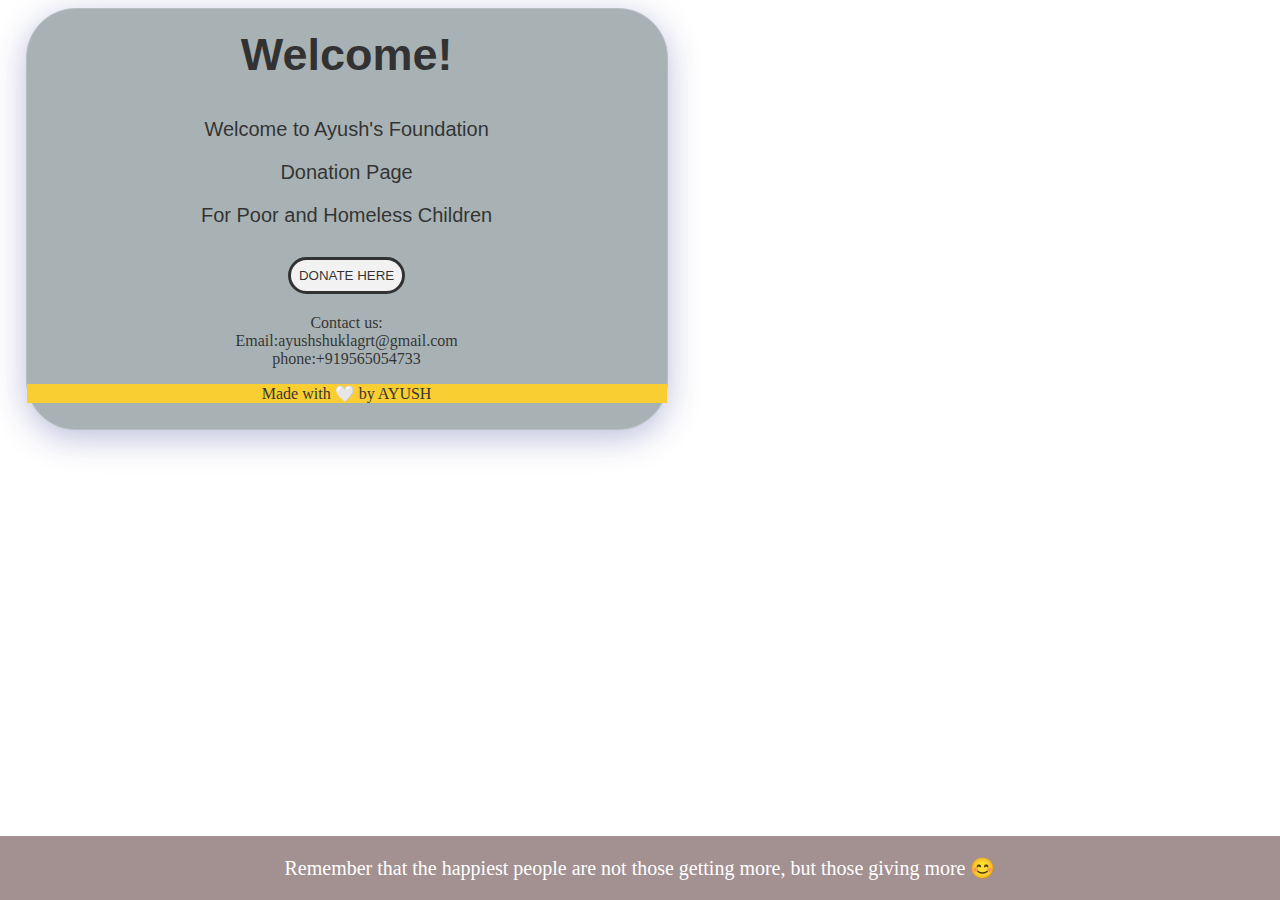
<file: index.html>
<!DOCTYPE html>
<html>
<head>
    <meta charset="UTF-8">
    <title>Homepage</title>
    <link rel="stylesheet" href="style.css">
    
</head>
<body>
   
    
    
    <div class="main">
        <div class="heading">
            <h2>Welcome!</h2>
        </div>
        <div class="quote">
            <p> Welcome to Ayush's Foundation </p><p>Donation Page</p><p>For Poor and Homeless Children</p>
        </div>
        <div class="btn">
            <a href="next.html" ><button type="button">DONATE HERE</button></a>
        </div class="contact">
        <p>Contact us:<br>
            Email:ayushshuklagrt@gmail.com<br>
            phone:+919565054733<br>
        </p>
        <footer style="height:auto; background-color:#F7C201;">
            <p>Made with 🤍 by AYUSH</p>
          </footer>
    </div>  
    
    <div class="footer">
    <p>Remember that the happiest people are not those getting more, but those giving more &#x1F60a</p>
    </div>
  
   
</body>
</html>
</file>
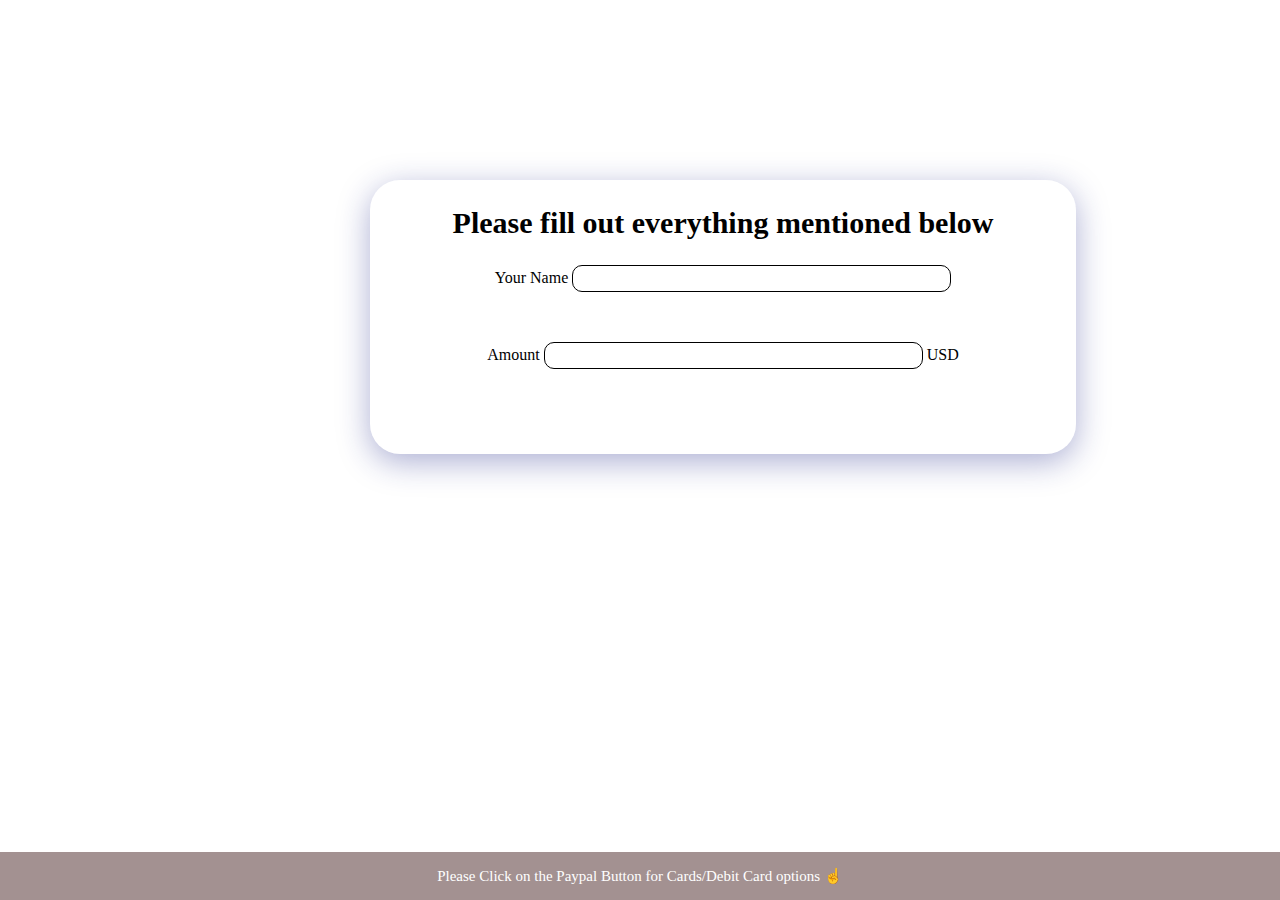
<file: next.html>
<!DOCTYPE html>
<html>
<head>
    <meta charset="UTF-8">
    <title>Personal Details</title>
    <link rel="stylesheet" href="next.css">
</head>
<body>
        <div class="heading">
            <h2>Please fill out everything mentioned below</h2>
        </div>
<div id="smart-button-container">
    <div style="text-align: center"><label for="description">Your Name </label><input type="text" name="descriptionInput" id="description" maxlength="127" value=""></div>
      <p id="descriptionError" style="visibility: hidden; color:red; text-align: center;">Please enter a description</p>
    <div style="text-align: center"><label for="amount">Amount </label><input name="amountInput" type="number" id="amount" value="" ><span> USD</span></div>
      <p id="priceLabelError" style="visibility: hidden; color:red; text-align: center;">Please enter a price</p>
    <div id="invoiceidDiv" style="text-align: center; display: none;"><label for="invoiceid"> </label><input name="invoiceid" maxlength="127" type="text" id="invoiceid" value="" ></div>
      <p id="invoiceidError" style="visibility: hidden; color:red; text-align: center;">Please enter an Invoice ID</p>
    <div style="text-align: center; margin-top: 0.625rem;" id="paypal-button-container"></div>
  </div>

  <div class="footer">
    <p>Please Click on the Paypal Button for Cards/Debit Card options &#9757</p>
    </div>
  
  
  <script src="https://www.paypal.com/sdk/js?client-id=AVCsGN2iL0JJFuo1Vu5TNVMJPCbCRQG1iIjVxvuvNFmRJnxyKg9xpVsx_ZcUrdZU-fDy28LJD1GSlS5v&currency=USD" data-sdk-integration-source="button-factory"></script>
  <script src="payment.js"></script>

  
</body>
</html>
</file>
<file: style.css>
html{
    background-image:url("https://images.unsplash.com/photo-1488521787991-ed7bbaae773c?ixlib=rb-1.2.1&ixid=MnwxMjA3fDB8MHxwaG90by1wYWdlfHx8fGVufDB8fHx8&auto=format&fit=crop&w=870&q=80");
    background-size:cover;
    background-repeat: no-repeat;
    width:100%;
    height:100%;
    
}

.heading{
    font-family:'Segoe UI', Tahoma,  Verdana, sans-serif, cursive;
    text-align:center;
    font-size:30px;
    opacity: 100%;
}
.heading h2{
    margin-top:5%;
    margin-top:10px;
    text-align: center;
}
.quote{
    font-family:'Franklin Gothic Medium', 'Arial Narrow', Arial, sans-serif, cursive;
    text-align:center;
    margin-bottom:30px;
    font-size: 20px;    
}
button:hover{
    background-color:crimson;
}
button{
    border-radius: 50px;
    padding:8px;
    border:3px solid black;
   

}
.contact{
    font-size: cursive;
}
.btn{
    margin:0;
    position:relative;
    top:100%;
    margin-bottom:20px;
    text-align: center;
}

.main{
    box-shadow: 0 8px 32px 0 rgba( 31, 38, 135, 0.37 );
    background-color: rgb(147, 159, 163);
    border-radius: 50px;
    border: 1px solid rgba( 255, 255, 255, 0.18 );   
    opacity: 80%;
    position: absolute;
    padding: 10px 0;
    left:2%;
    width:50%;
}
.main p{
    text-align: center;
}
.footer {
    position: fixed;
    left: 0;
    bottom: 0;
    width: 100%;
    background-color: rgb(163, 145, 145);
    color: white;
    text-align: center;
    font-size: 20px;
}
</file>
<file: next.css>
body{
    background-image:url("https://images.unsplash.com/photo-1594574468389-47556c295d5e?ixlib=rb-1.2.1&ixid=MnwxMjA3fDB8MHxwaG90by1wYWdlfHx8fGVufDB8fHx8&auto=format&fit=crop&w=1631&q=80");
    background-size:cover;
    text-align:center;
}
body{
    box-shadow: 0 8px 32px 0 rgba( 31, 38, 135, 0.37 );
    border-radius:30px;
    border: 1px solid rgba( 254, 254, 254, 0.18 );
    width:55%;
    position:absolute;
    margin-top:180px;
    margin-left:370px;
    align-items:center;
}
.heading{
    text-align:center;
    font-size: 20px;
    
}
.mssg{
    margin-left: 100px;
    margin-bottom:30px;
    font-size: 20px;
}
input{
    border-radius: 10px;
    border: 1px solid black;
    padding: 5px 100px;
}
button{
    border-radius: 50px;
}
.btn{
    position:relative;
    left:28%;
    margin-bottom:20px;
    margin-top:20px;
}
button:hover{
    background-color:rgb(23, 205, 231);
}
#smart-button-container input:hover{
    background-color: #eabf9f;
}
.footer {
    position: fixed;
    left: 0;
    bottom: 0;
    width: 100%;
    background-color: rgb(163, 145, 145);
    color: white;
    text-align: center;
    font-size: 15px;
}
</file>
